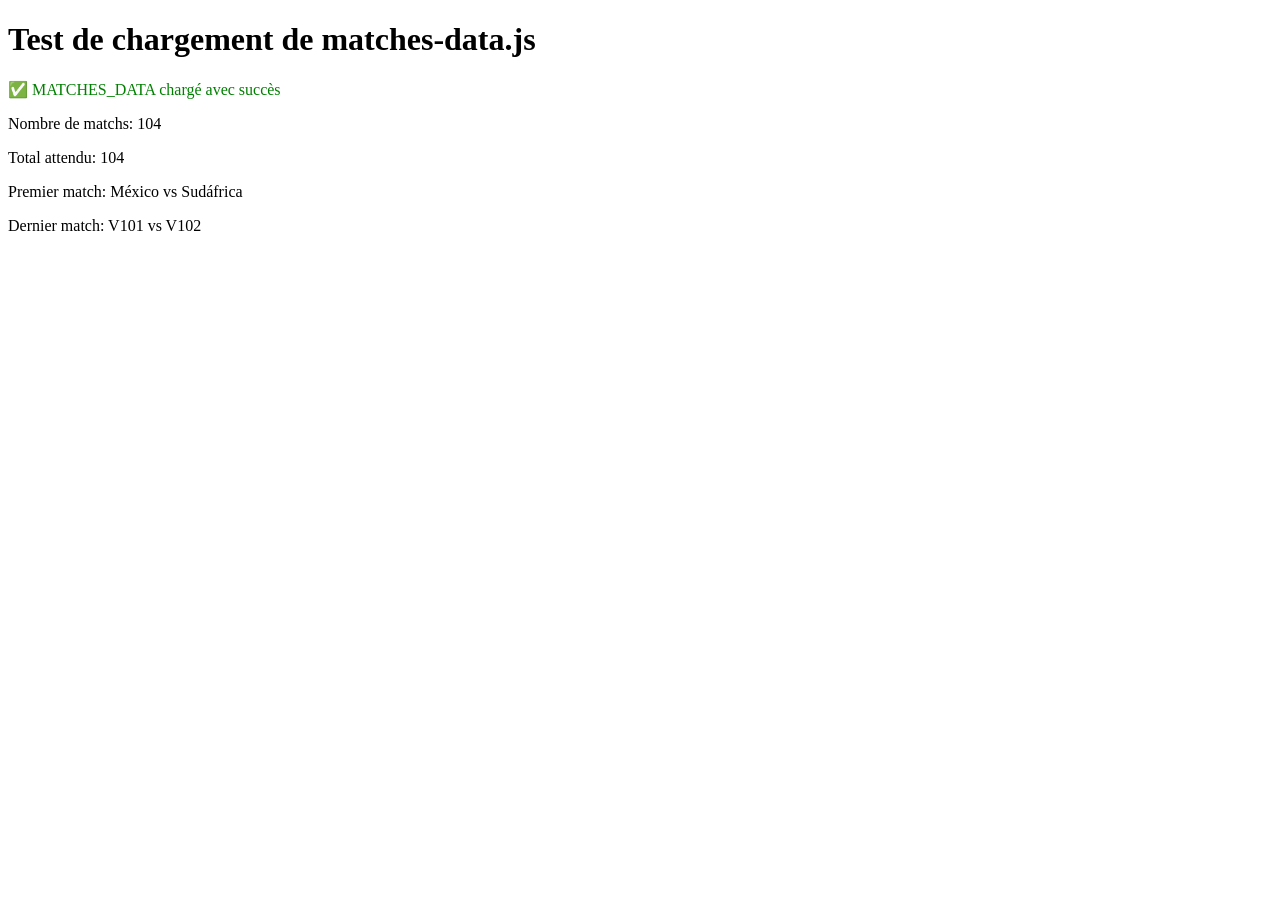
<file: test-matches-data.html>
<!DOCTYPE html>
<html>
<head>
    <meta charset="UTF-8">
    <title>Test matches-data.js</title>
</head>
<body>
    <h1>Test de chargement de matches-data.js</h1>
    <div id="result"></div>
    
    <script src="matches-data.js"></script>
    <script>
        const resultDiv = document.getElementById('result');
        
        try {
            if (typeof MATCHES_DATA === 'undefined') {
                resultDiv.innerHTML = '<p style="color: red;">❌ MATCHES_DATA n\'est pas défini</p>';
            } else {
                resultDiv.innerHTML = `
                    <p style="color: green;">✅ MATCHES_DATA chargé avec succès</p>
                    <p>Nombre de matchs: ${MATCHES_DATA.matches.length}</p>
                    <p>Total attendu: ${MATCHES_DATA.totalMatches}</p>
                    <p>Premier match: ${MATCHES_DATA.matches[0].homeTeam} vs ${MATCHES_DATA.matches[0].awayTeam}</p>
                    <p>Dernier match: ${MATCHES_DATA.matches[MATCHES_DATA.matches.length-1].homeTeam} vs ${MATCHES_DATA.matches[MATCHES_DATA.matches.length-1].awayTeam}</p>
                `;
            }
        } catch (error) {
            resultDiv.innerHTML = `<p style="color: red;">❌ Erreur: ${error.message}</p>`;
            console.error('Erreur détaillée:', error);
        }
    </script>
</body>
</html>
</file>
